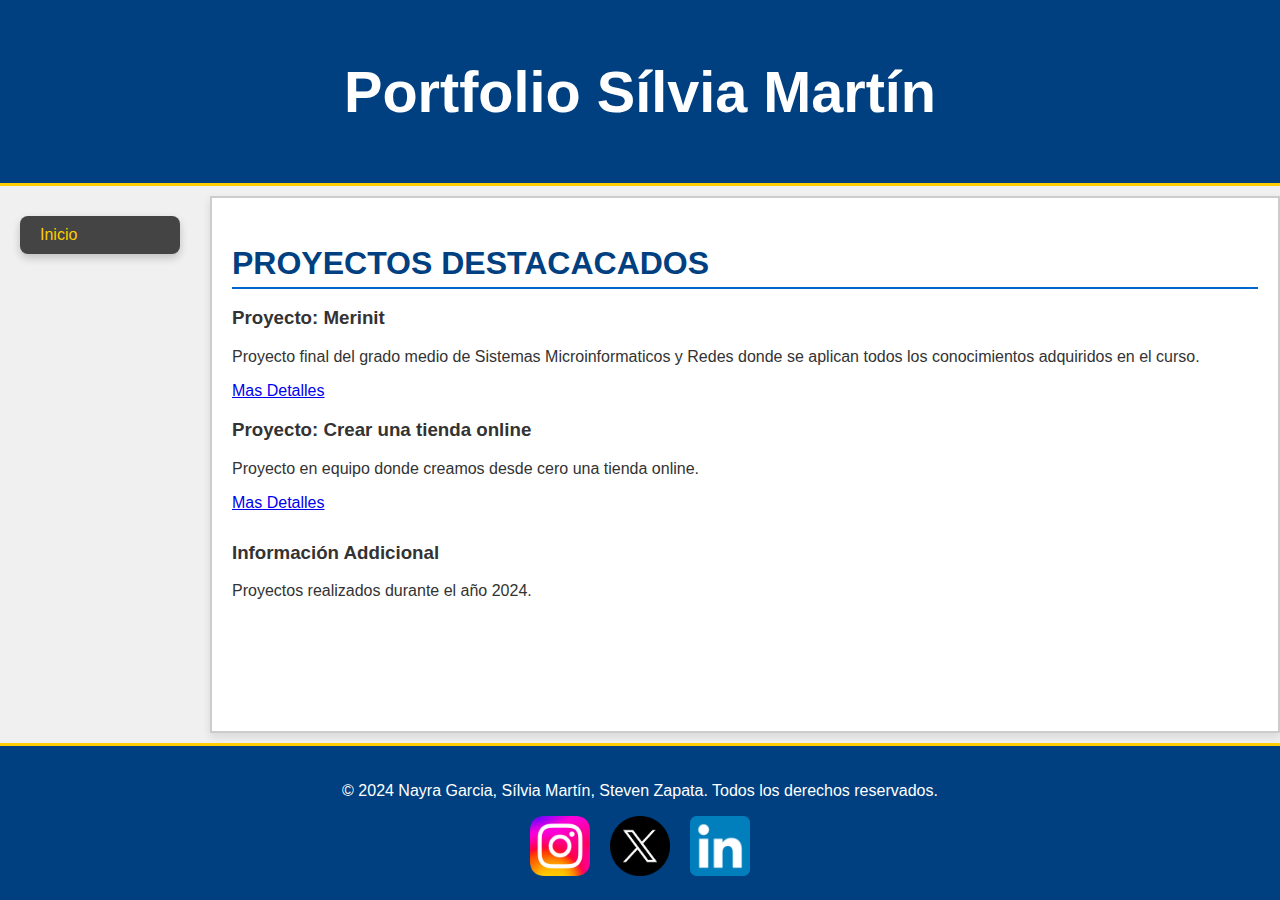
<file: index.html>
<!DOCTYPE html>
<html lang="es">
<head>
    <meta charset="UTF-8">
    <meta name="author" content="Nayra Garcia, Sílvia Martín, Steven Zapata">
    <meta name="viewport" content="width=device-width, initial-scale=1.0, maximum-scale=1.0, user-scalable=no">
    <title>Portafolio - Pàgina Principal</title>
    <link rel="stylesheet" href="CSS/style.css">
</head>
<body>
    <!-- Encabezado de la página -->
    <header>
        <div class="logo">
            <!-- Imagen del logo -->
            <!--No pondre imagen-->
           <!-- <img src="imagenes/logo.jpg" alt="logo" class="logo-img"> -->
            <h1>Portfolio Sílvia Martín</h1>
            <div class="reloj">
                <p class="fecha"></p>
                <p class="tiempo"></p>
            </div>
        </div>

    </header>

<!-- Barra de navegación (Índice) -->
<nav>
    <ul>
        <!-- Menú principal con submenú para 'Índice' -->
        <li class="menu-item">
            <a href="index.html">Inicio</a>
            <ul class="submenu">
                <!-- Subenlace solo para Contacte -->
                <li><a href="contacte.html">Contacto</a></li>

                <!-- Menú dentro de Índice para 'Tots els Projectes' -->
                <li class="menu-item">
                    <a href="proyectos.html">Todos los Proyectos</a>
                    <ul class="submenu">
                        <li><a href="proyectos.html#1">General</a></li>
                        <li><a href="proyectos.html#2">Páginas Web</a></li>
                    </ul>
                </li>
            </ul>
        </li>
    </ul>
</nav>



    <!-- Contenido principal -->
    <main>
        <section>
            <h2>PROYECTOS DESTACACADOS</h2>
            <!-- Proyecto 1 -->
            <article>
                <h3>Proyecto: Merinit</h3>
                <p>Proyecto final del grado medio de Sistemas Microinformaticos y Redes donde se aplican todos los conocimientos adquiridos en el curso.</p>
                <a href="proyectos.html#projectDestacat1" class="button">Mas Detalles</a>
            </article>
            <!-- Proyecto 2 -->
            <article>
                <h3>Proyecto: Crear una tienda online</h3>
                <p>Proyecto en equipo donde creamos desde cero una tienda online.</p>
                <a href="proyectos.html#Destacat2" class="button">Mas Detalles</a>
            </article>
        </section>

        <!-- Información adicional en la barra lateral -->
        <aside>
            <h3>Información Addicional</h3>
            <p>Proyectos realizados durante el año 2024.</p>
        </aside>

    </main>

    <!-- Pie de página -->
  <footer>
        <p>&copy; 2024 Nayra Garcia, Sílvia Martín, Steven Zapata. Todos los derechos reservados.</p>
        <div class="social-links">
            <a href="https://www.instagram.com" target="_blank">
                <img src="imagenes/instagram_logo.png" alt="Instagram" class="social-icon">
            </a>
            <a href="https://www.twitter.com" target="_blank">
                <img src="imagenes/xlogo.png" alt="Twitter" class="social-icon">
            </a>
            <a href="https://www.linkedin.com" target="_blank">
                <img src="imagenes/linkedin_logo.png" alt="LinkedIn" class="social-icon">
            </a>
        </div>

  </footer>
</body>
<!--Script muestra hora-->
<script src="script.js"></script>
</html>
</file>
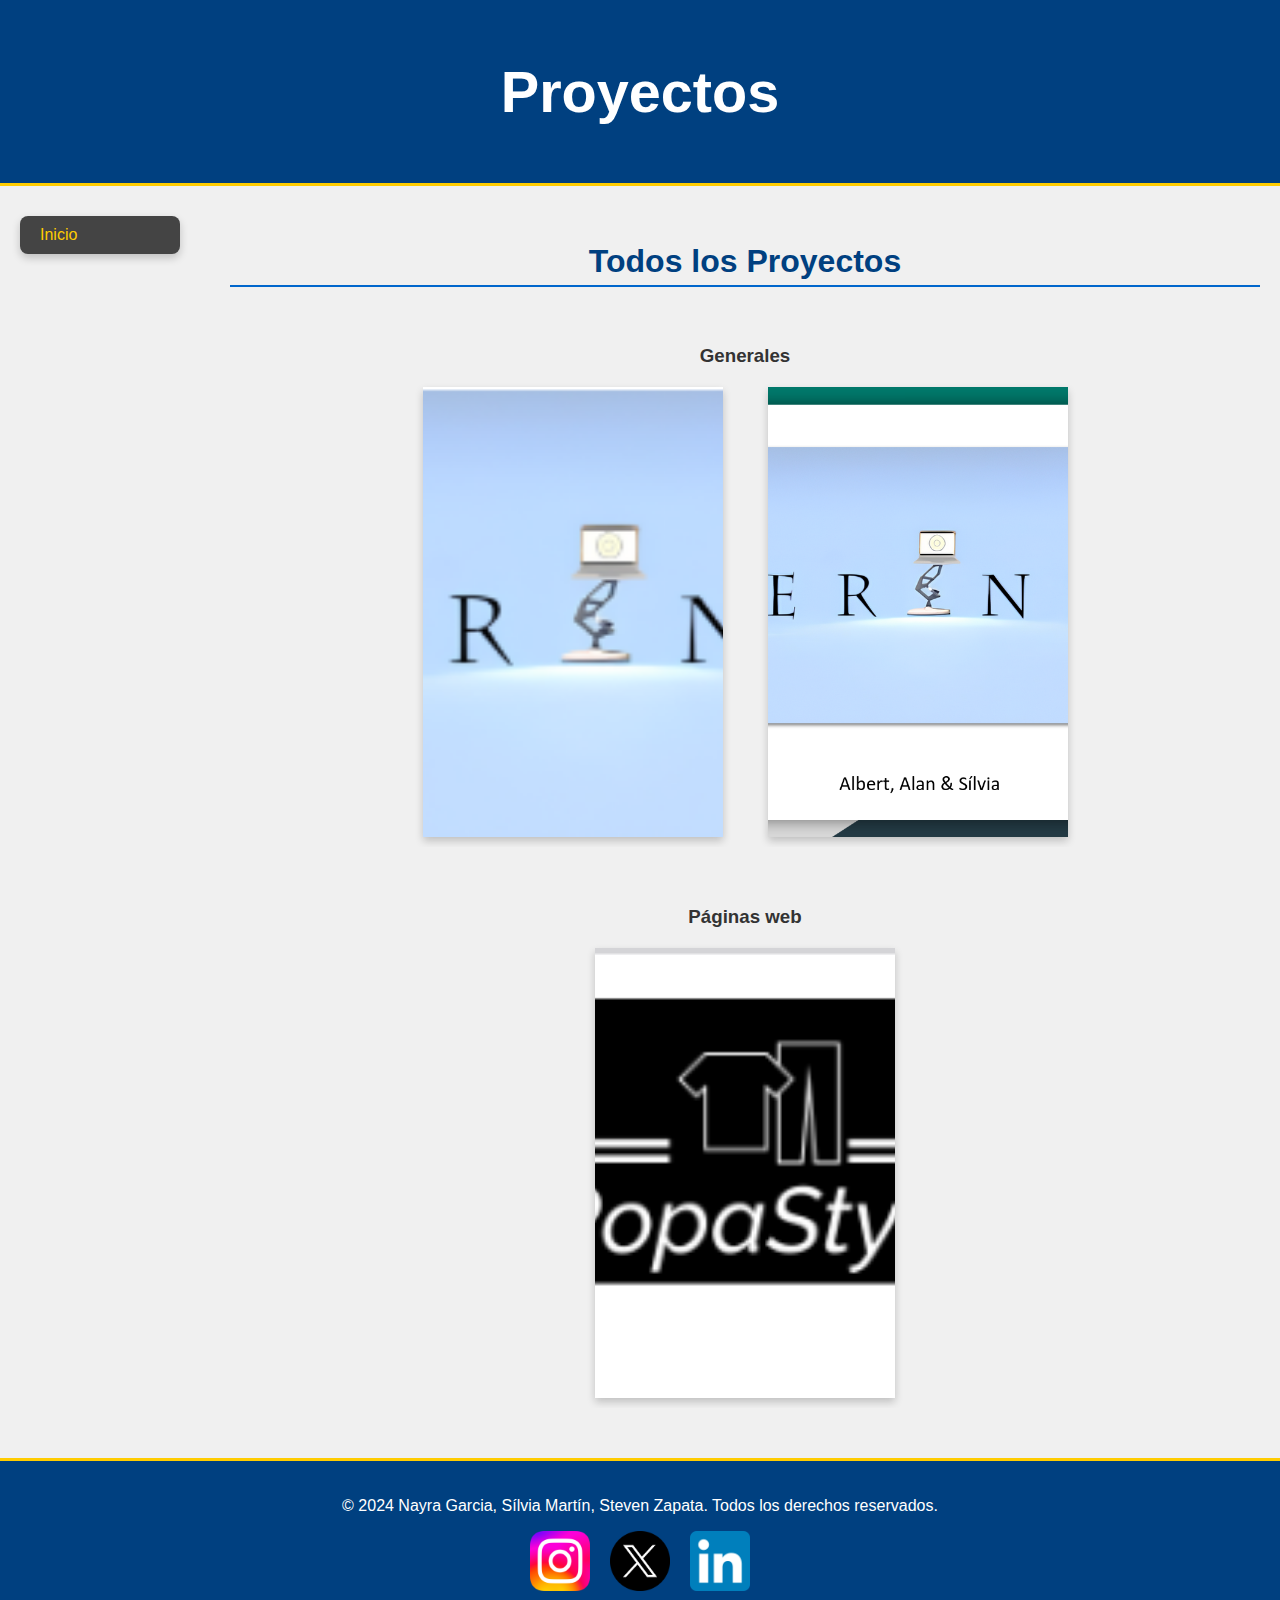
<file: proyectos.html>
<!DOCTYPE html>
<html lang="es">
<head>
    <meta charset="UTF-8">
    <meta name="author" content="Nayra Garcia, Sílvia Martín, Steven Zapata">
    <meta name="viewport" content="width=device-width, initial-scale=1.0">
    <title>Portafolio - Proyectos</title>
    <link rel="stylesheet" href="CSS/proyectos.css">
</head>
<body>
    <!-- Encabezado de la página -->
        <header>
        <div class="logo">
            <!-- Imagen del logo -->
            <!--No pondre imagen-->
           <!-- <img src="imagenes/logo.jpg" alt="logo" class="logo-img"> -->
            <h1>Proyectos</h1>
            <div class="reloj">
                <p class="fecha"></p>
                <p class="tiempo"></p>
            </div>
        </div>

    </header>

<!-- Barra de navegación (Índice) -->
<nav>
    <ul>
        <!-- Menú principal con submenú para 'Índice' -->
        <li class="menu-item">
            <a href="index.html">Inicio</a>
            <ul class="submenu">
                <!-- Subenlace solo para Contacte -->
                <li><a href="contacte.html">Contacto</a></li>

                <!-- Menú dentro de Índice para 'Tots els Projectes' -->
                <li class="menu-item">
                    <a href="proyectos.html">Todos los Proyectos</a>
                    <ul class="submenu">
                        <li><a href="proyectos.html#1">General</a></li>
                        <li><a href="proyectos.html#2">Páginas Web</a></li>
                    </ul>
                </li>
            </ul>
        </li>
    </ul>
</nav>


<section class="image-carousel">
    <h2>Todos los Proyectos</h2>

    <!-- Primera fila de imágenes -->
    <div class="carousel-row">
        <h3 id="1">Generales</h3>
        <div class="carousel">
            <div class="flip-card">
                <div class="flip-card-inner">
                    <div class="flip-card-front">
                        <img src="imagenes/ImgMerinit.png" alt="Proyecto Merinit">
                    </div>
                    <div class="flip-card-back">
                        <h4 id="destacatDestacat1" >Proyecto Merinit</h4>
                        <p>Proyecto final del grado medio de Sistemas Microinformaticos y Redes donde se aplican todos los conocimientos adquiridos en el curso.</p>
                        <a href="Projects/project2Merinit.pdf" target="_blank" class="button" class="button">Ver más</a>
                    </div>
                </div>
            </div>
            <div class="flip-card">
                <div class="flip-card-inner">
                    <div class="flip-card-front">
                        <img src="imagenes/ImgMerinitP.png" alt="Proyecto Presentación Merinit">
                    </div>
                    <div class="flip-card-back">
                        <h4>Presentación Merinit</h4>
                        <p>Presentación realizada del Proyecto Merinit.</p>
                        <a href="Projects/MerinitPresent.pdf" target="_blank" class="button">Ver más</a>
                    </div>
                </div>
            </div>
            <!-- Añade más flip-cards aquí -->
        </div>
    </div>

    <!-- Segunda fila de imágenes -->
    <div class="carousel-row">
        <h3 id="2">Páginas web</h3>
        <div class="carousel">
            <div class="flip-card">
                <div class="flip-card-inner">
                    <div class="flip-card-front">
                        <img src="imagenes/ImgRopaStyle.png" alt="Proyecto Crear una tienda online">
                    </div>
                    <div class="flip-card-back">
                        <h4 id="Destacat2">Proyecto: Crear una tienda online</h4>
                        <p>Proyecto en equipo donde creamos desde cero una tienda online.</p>
                        <a href="Projects/RopaStyle.pdf" target="_blank" class="button" class="button">Abrir projecto</a>
                    </div>
                </div>
            </div>
            <!-- Añade más flip-cards aquí -->
        </div>
    </div>
</section>
    <!-- Pie de página -->
  <footer>
        <p>&copy; 2024 Nayra Garcia, Sílvia Martín, Steven Zapata. Todos los derechos reservados.</p>
        <div class="social-links">
            <a href="https://www.instagram.com" target="_blank">
                <img src="imagenes/instagram_logo.png" alt="Instagram" class="social-icon">
            </a>
            <a href="https://www.twitter.com" target="_blank">
                <img src="imagenes/xlogo.png" alt="Twitter" class="social-icon">
            </a>
            <a href="https://www.linkedin.com" target="_blank">
                <img src="imagenes/linkedin_logo.png" alt="LinkedIn" class="social-icon">
            </a>
        </div>
  </footer>
</body>
<script src="script.js"></script>
</html>
</file>
<file: CSS/style.css>
/* Reset básico */
body {
    font-family: 'Segoe UI', Tahoma, Geneva, Verdana, sans-serif;
    margin: 0;
    padding: 0;
    background-color: #f0f0f0;
    color: #333;
    display: grid;
    grid-template-rows: auto 1fr auto; /* Header, contenido, footer */
    grid-template-columns: 200px 1fr;  /* Índice y contenido */
    grid-template-areas:
        "header header"
        "sidebar content"
        "footer footer";
    min-height: 100vh; /* Asegura que la página ocupe toda la ventana */
    gap: 10px;
}

/* Clase para la imagen del logo en el header */
.logo-img {
    width: 150px;  /* Ancho ajustado a 150 píxeles */
    height: 150px; /* Alto ajustado a 150 píxeles */
    object-fit: cover; /* Mantiene la imagen ajustada dentro de 150x150 píxeles */
}

/* Estilo del header */
header {
    grid-area: header;
    background-color: #004080;
    color: #fff;
    padding: 20px;
    text-align: center;
    font-size: 1.8rem;
    border-bottom: 3px solid #ffcc00;
}

/* Índice a la izquierda */
/* Barra de navegación */
nav {
    background-color: ;
    padding: 20px;
    border-right: 3px;
    font-family: Arial, sans-serif;
}

nav ul {
    list-style-type: none;
    padding: 0;
    margin: 0;
}

nav ul li {
    position: relative; /* Necesario para el submenú */
    margin-bottom: 15px;
}

nav ul li a {
    display: block;
    color: #ffcc00;
    text-decoration: none;
    padding: 10px 20px;
    background-color: #444;
    border-radius: 8px;
    transition: all 0.3s ease;
    box-shadow: 0 4px 8px rgba(0, 0, 0, 0.2);
}

/* Cambia el color y agrega sombra al pasar el ratón */
nav ul li a:hover {
    background-color: #ffcc00;
    color: #333;
    box-shadow: 0 6px 12px rgba(0, 0, 0, 0.3);
    transform: translateY(-2px);
}

/* Estilo del submenú (desplegable) */
nav ul .submenu {
    display: none; /* Oculto por defecto */
    position: absolute;
    top: 100%;
    left: 0;
    background-color: #444;
    padding: 0;
    margin: 0;
    list-style-type: none;
    border-radius: 8px;
    z-index: 10;
    opacity: 0;
    transition: opacity 0.3s ease;
    box-shadow: 0 4px 8px rgba(0, 0, 0, 0.2);
}

/* Mostrar el submenú con efecto de desvanecimiento */
nav ul li:hover > .submenu {
    display: block;
    opacity: 1;
}

/* Estilo de los enlaces del submenú */
nav ul .submenu li a {
    padding: 12px 20px;
    color: #ffcc00;
    background-color: #444;
    border-radius: 8px;
    white-space: nowrap;
    transition: background-color 0.3s, color 0.3s;
}

/* Cambia el color al pasar el ratón sobre los enlaces del submenú */
nav ul .submenu li a:hover {
    background-color: #ffcc00;
    color: #333;
    box-shadow: 0 4px 8px rgba(0, 0, 0, 0.2);
}

/* Estilo del submenú del submenú (si lo tuviera) */
nav ul .submenu .submenu {
    left: 100%; /* Mueve el segundo submenú hacia la derecha */
    top: 0;
    margin-left: 5px; /* Espacio entre el submenú principal y el submenú secundario */
}

/* El submenú de 'Índice' y 'Tots els Projectes' solo se despliega al pasar el ratón por encima */
nav ul li.menu-item:hover > .submenu {
    display: block;
    opacity: 1;
}

/* Asegurarse de que los submenús no se desplieguen automáticamente */
nav ul li.menu-item > .submenu {
    display: none;
}


/* Contenido central */
main {
    grid-area: content;
    padding: 20px;
    background-color: #fff;
    border: 2px solid #cccccc;
    /*border-radius: 10px;*/
    box-shadow: 0px 4px 8px rgba(0, 0, 0, 0.1);
}

section {
    margin-bottom: 30px;
}

section h2 {
    font-size: 2rem;
    color: #004080;
    margin-bottom: 10px;
    border-bottom: 2px solid #0066cc;
    padding-bottom: 5px;
}

/* Footer en la parte inferior */
footer {
    grid-area: footer;
    background-color: #004080;
    color: #fff;
    text-align: center;
    padding: 20px;
    border-top: 3px solid #ffcc00;
}

/* Tabla general */
table {
    width: 100%;
    border-collapse: collapse;
    margin-bottom: 20px;
}

table, th, td {
    border: 1px solid #cccccc;
}

th, td {
    padding: 12px;
    text-align: left;
}

th {
    background-color: #e0e0e0;
}

/* Estilos para imágenes */
.project-img {
    width: 100%;
    height: auto;
    border-radius: 5px;
    margin-bottom: 10px;
    border: 2px solid #cccccc;
}


/* Clase para los iconos de redes sociales en el footer */
.social-links {
    display: flex;
    justify-content: center;
    margin-top: 10px;
}

.social-links a {
    margin: 0 10px;
}

.social-icon {
    width: 60px;  /* Ancho ajustado a 20 píxeles */
    height: 60px; /* Alto ajustado a 20 píxeles */
    transition: transform 0.2s;
}

.social-icon:hover {
    transform: scale(1.1);  /* Efecto de agrandar el ícono al pasar el ratón */
}

form button:hover {
    background-color: #004080;
}

.reloj{
    font-family: 'share tech mono', monospace;
    color: white;
    text-align: center;
    position: absolute;
    left: 10%;
    top: 10%;
    transform: translate(-50%,-50%);

}

.fecha{
    letter-spacing: 0.1em;
    font-size: 18px;
}
.tiempo{
    letter-spacing: 0.1em;
    font-size: 18px;
}
@media screen
</file>
<file: CSS/proyectos.css>
/* Reset básico */
body {
    font-family: 'Segoe UI', Tahoma, Geneva, Verdana, sans-serif;
    margin: 0;
    padding: 0;
    background-color: #f0f0f0;
    color: #333;
    display: grid;
    grid-template-rows: auto 1fr auto; /* Header, contenido, footer */
    grid-template-columns: 200px 1fr;  /* Índice y contenido */
    grid-template-areas:
        "header header"
        "sidebar content"
        "footer footer";
    min-height: 100vh; /* Asegura que la página ocupe toda la ventana */
    gap: 10px;
}

/* Clase para la imagen del logo en el header */
.logo-img {
    width: 150px;  /* Ancho ajustado a 150 píxeles */
    height: 150px; /* Alto ajustado a 150 píxeles */
    object-fit: cover; /* Mantiene la imagen ajustada dentro de 150x150 píxeles */
}

/* Estilo del header */
header {
    grid-area: header;
    background-color: #004080;
    color: #fff;
    padding: 20px;
    text-align: center;
    font-size: 1.8rem;
    border-bottom: 3px solid #ffcc00;
}

/* Índice a la izquierda */
/* Barra de navegación */
nav {
    background-color: ;
    padding: 20px;
    border-right: 3px;
    font-family: Arial, sans-serif;
}


nav ul {
    list-style-type: none;
    padding: 0;
    margin: 0;
}

nav ul li {
    position: relative; /* Necesario para el submenú */
    margin-bottom: 15px;
}

nav ul li a {
    display: block;
    color: #ffcc00;
    text-decoration: none;
    padding: 10px 20px;
    background-color: #444;
    border-radius: 8px;
    transition: all 0.3s ease;
    box-shadow: 0 4px 8px rgba(0, 0, 0, 0.2);
}

/* Cambia el color y agrega sombra al pasar el ratón */
nav ul li a:hover {
    background-color: #ffcc00;
    color: #333;
    box-shadow: 0 6px 12px rgba(0, 0, 0, 0.3);
    transform: translateY(-2px);
}

/* Estilo del submenú (desplegable) */
nav ul .submenu {
    display: none; /* Oculto por defecto */
    position: absolute;
    top: 100%;
    left: 0;
    background-color: #444;
    padding: 0;
    margin: 0;
    list-style-type: none;
    border-radius: 8px;
    z-index: 10;
    opacity: 0;
    transition: opacity 0.3s ease;
    box-shadow: 0 4px 8px rgba(0, 0, 0, 0.2);
}

/* Mostrar el submenú con efecto de desvanecimiento */
nav ul li:hover > .submenu {
    display: block;
    opacity: 1;
}

/* Estilo de los enlaces del submenú */
nav ul .submenu li a {
    padding: 12px 20px;
    color: #ffcc00;
    background-color: #444;
    border-radius: 8px;
    white-space: nowrap;
    transition: background-color 0.3s, color 0.3s;
}

/* Cambia el color al pasar el ratón sobre los enlaces del submenú */
nav ul .submenu li a:hover {
    background-color: #ffcc00;
    color: #333;
    box-shadow: 0 4px 8px rgba(0, 0, 0, 0.2);
}

/* Estilo del submenú del submenú (si lo tuviera) */
nav ul .submenu .submenu {
    left: 100%; /* Mueve el segundo submenú hacia la derecha */
    top: 0;
    margin-left: 5px; /* Espacio entre el submenú principal y el submenú secundario */
}

/* El submenú de 'Índice' y 'Tots els Projectes' solo se despliega al pasar el ratón por encima */
nav ul li.menu-item:hover > .submenu {
    display: block;
    opacity: 1;
}

/* Asegurarse de que los submenús no se desplieguen automáticamente */
nav ul li.menu-item > .submenu {
    display: none;
}



/* Contenido central */
main {
    grid-area: content;
    padding: 20px;
    background-color: #fff;
    border: 2px solid #cccccc;
    border-radius: 10px;
    box-shadow: 0px 4px 8px rgba(0, 0, 0, 0.1);
}

section {
    margin-bottom: 30px;
}

section h2 {
    font-size: 2rem;
    color: #004080;
    margin-bottom: 10px;
    border-bottom: 2px solid #0066cc;
    padding-bottom: 5px;
}

/* Footer en la parte inferior */
footer {
    grid-area: footer;
    background-color: #004080;
    color: #fff;
    text-align: center;
    padding: 20px;
    border-top: 3px solid #ffcc00;
}
.social-links {
    display: flex;
    justify-content: center;
    margin-top: 10px;
}

.social-links a {
    margin: 0 10px;
}

.social-icon {
    width: 60px;  /* Ancho ajustado a 20 píxeles */
    height: 60px; /* Alto ajustado a 20 píxeles */
    transition: transform 0.2s;
}

.social-icon:hover {
    transform: scale(1.1);  /* Efecto de agrandar el ícono al pasar el ratón */
}
/* Estilo general */
.image-carousel {
    margin: 20px;
}

.image-carousel h2 {
    text-align: center;
    margin-bottom: 20px;
    font-family: Arial, sans-serif;
}

.carousel-row {
    margin-bottom: 40px;
}

.carousel-row h3 {
    margin-bottom: 10px;
    font-family: Arial, sans-serif;
    text-align: left;
}

.carousel {
    display: flex;
    gap: 15px;
    overflow-x: auto;
    padding: 10px 0;
    scrollbar-width: none;
}

.carousel::-webkit-scrollbar {
    display: none; /* Oculta el scrollbar en navegadores compatibles */
}

/* Flip Card */
.flip-card {
    perspective: 1000px;
    width: 300px;
    height: 450px;
    flex-shrink: 0;
}

.flip-card-inner {
    position: relative;
    width: 100%;
    height: 100%;
    text-align: center;
    transition: transform 0.6s;
    transform-style: preserve-3d;
}

.flip-card:hover .flip-card-inner {
    transform: rotateY(180deg);
}

.flip-card-front, .flip-card-back {
    position: absolute;
    width: 100%;
    height: 100%;
    backface-visibility: hidden;
    border-radius: 0px;
    box-shadow: 0 4px 8px rgba(0, 0, 0, 0.2);
}

/* Cara frontal */
.flip-card-front img {
    width: 100%;
    height: 100%;
    border-radius: 0px;
    object-fit: cover;
}

/* Cara trasera */
.flip-card-back {
    background-color: #333;
    color: white;
    transform: rotateY(180deg);
    padding: 20px;
    display: flex;
    flex-direction: column;
    justify-content: center;
    align-items: center;
}

.flip-card-back h4 {
    margin-bottom: 10px;
}

.flip-card-back p {
    font-size: 0.9em;
    margin-bottom: 10px;
    text-align: center;
}

.flip-card-back .button {
    background-color: #ff9900;
    color: white;
    padding: 8px 12px;
    border-radius: 5px;
    text-decoration: none;
    font-size: 0.9em;
    transition: background-color 0.3s;
}

.flip-card-back .button:hover {
    background-color: #cc7a00;
}

.carousel-row {
    display: flex;
    flex-direction: column;
    align-items: center; /* Centrar horizontalmente el carrusel */
    margin: 0 auto; /* Agregar margen automático para centrar */
    padding: 20px; /* Espaciado interno opcional */
}

.carousel {
    display: flex;
    justify-content: center; /* Centrar las tarjetas dentro del carrusel */
    gap: 45px; /* Espaciado entre las tarjetas */
    overflow-x: auto; /* Permitir desplazamiento horizontal si es necesario */
    padding: 10px; /* Espaciado interno para evitar que se corten */
}
.reloj{
    font-family: 'share tech mono', monospace;
    color: white;
    text-align: center;
    position: absolute;
    left: 10%;
    top: 10%;
    transform: translate(-50%,-50%);

}

.fecha{
    letter-spacing: 0.1em;
    font-size: 18px;
}
.tiempo{
    letter-spacing: 0.1em;
    font-size: 18px;
</file>
